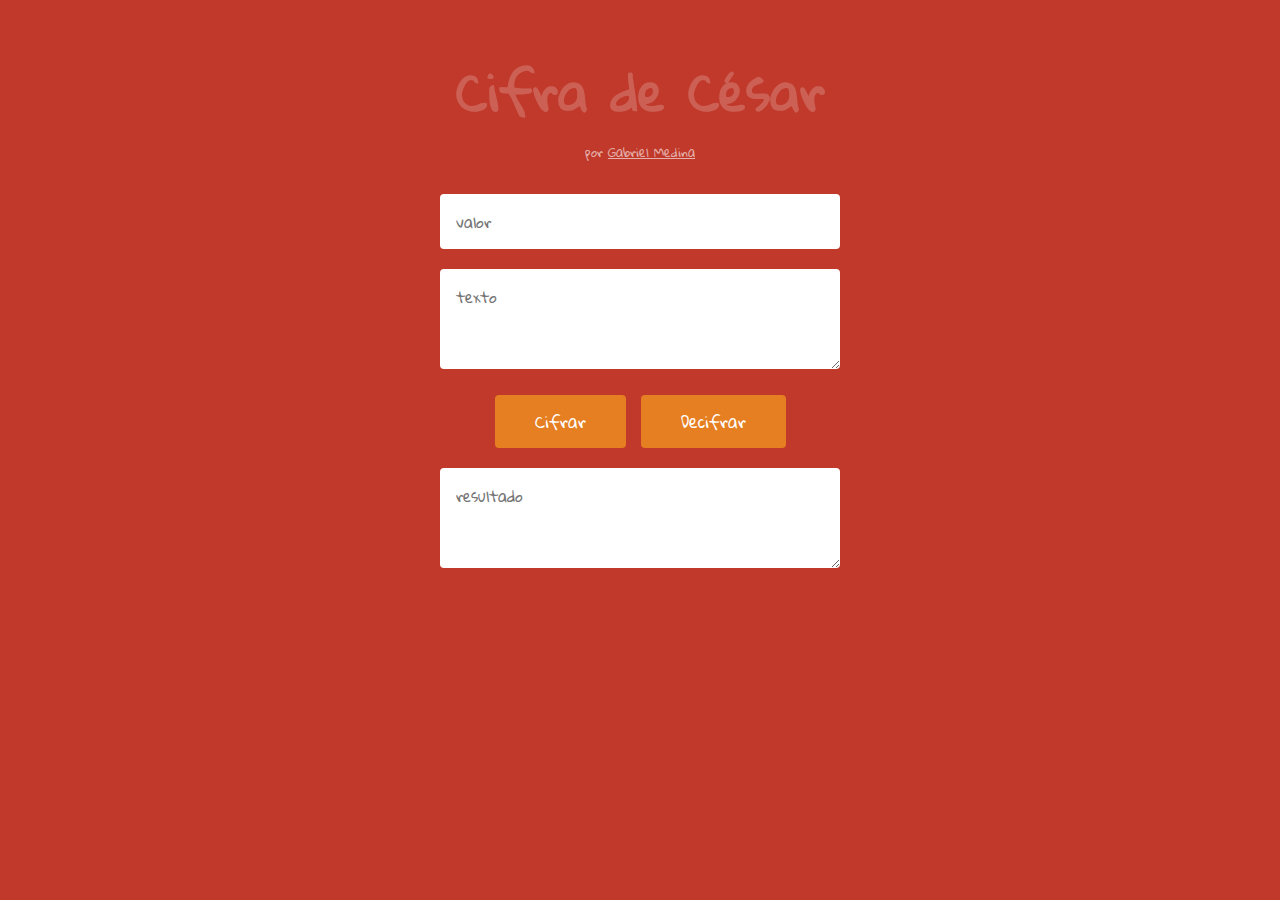
<file: cifra-cesar/index.html>
<!DOCTYPE html>
<html lang="pt-BR">
	<head>
		<meta charset="UTF-8">
		<title>Criptografia - Cifra de César</title>

		<meta name="viewport" content="width=device-width, initial-scale=1">

		<link href='http://fonts.googleapis.com/css?family=Gloria+Hallelujah' rel='stylesheet' type='text/css'>
		<link href="css/main.css" rel="stylesheet">
	</head>

	<body>
		<div class="grid">
			<h1>Cifra de César</h1>
			<p>por <a href="http://github.com/gabrielmedina">Gabriel Medina</a></p>

			<form id="form-cesar">
				<div class="form-input">
					<label for="valor">Valor</label>
					<input type="number" min="1" max="26" name="valor" id="valor" placeholder="valor" required>
				</div>

				<div class="form-input">
					<label for="texto">Texto</label>
					<textarea name="texto" id="texto" placeholder="texto" required></textarea>
				</div>

				<div class="form-submit">
					<input id="cifrar" type="submit" value="Cifrar">
					<input id="decifrar" type="submit" value="Decifrar">
				</div>

				<div class="form-input">
					<label for="resultado">Resultado</label>
					<textarea name="resultado" placeholder="resultado" id="resultado"></textarea>
				</div>
			</form>
		</div>

		<script src="js/jquery.min.js"></script>
		<script src="js/cesar.js"></script>
		<script src="js/main.js"></script>
	</body>
</html>
</file>
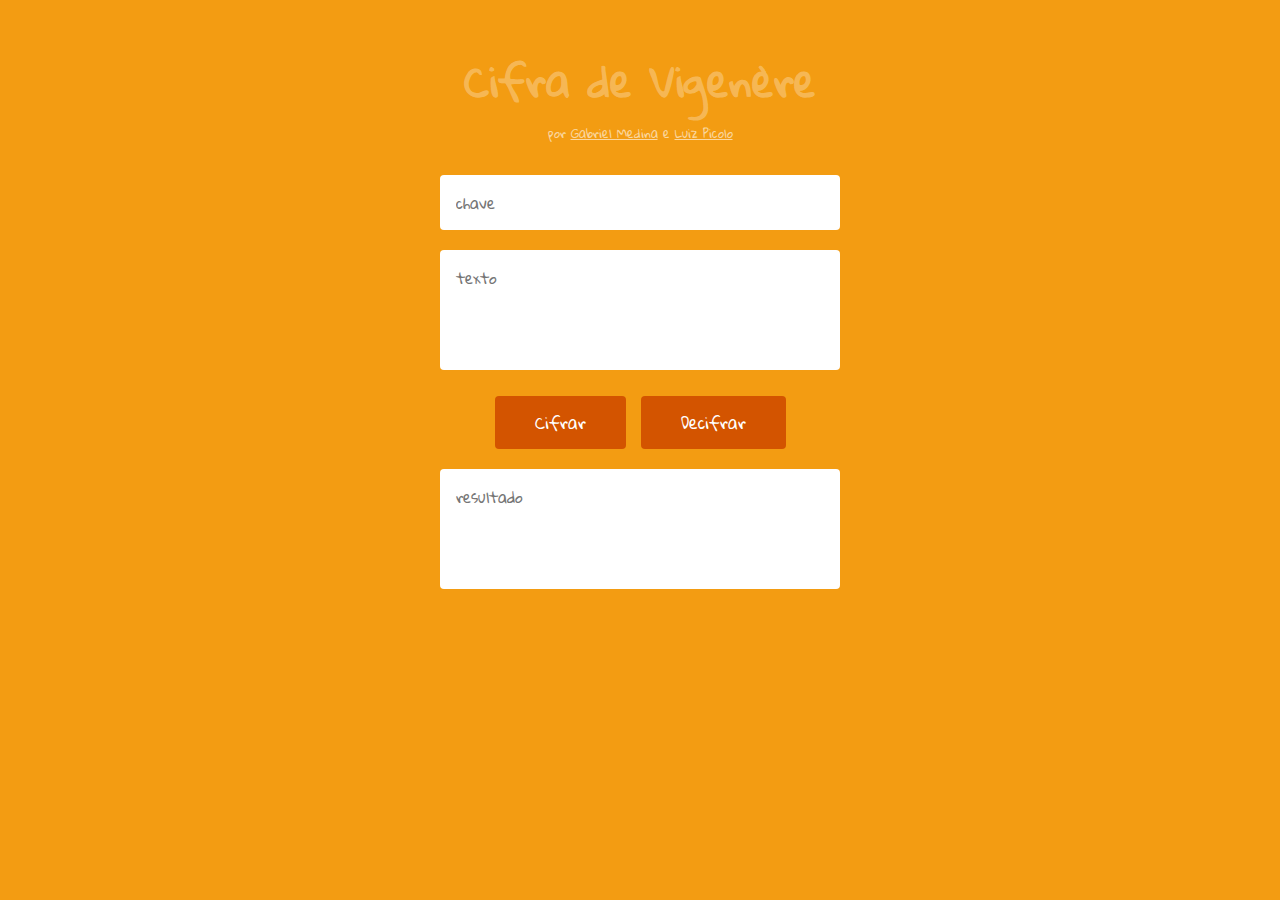
<file: cifra-vigenere/index.html>
<!DOCTYPE html>
<html lang="pt-BR">
	<head>
		<meta charset="UTF-8">
		<title>Cifra de Vigenère</title>

		<meta name="viewport" content="width=device-width, initial-scale=1">
		
		<link href='http://fonts.googleapis.com/css?family=Gloria+Hallelujah' rel='stylesheet' type='text/css'>
		<link href="css/main.css" rel="stylesheet">
	</head>

	<body>
		<div class="grid">
			<h1>Cifra de Vigenère</h1>
			<p>
				por <a href="http://github.com/gabrielmedina">Gabriel Medina</a> e
				<a href="http://github.com/luizpicolo">Luiz Picolo</a>
			</p>

			<form id="form-vigenere">
				<div class="form-input">
					<label for="chave">Chave</label>
					<input type="text" name="chave" id="chave" placeholder="chave" required>
				</div>

				<div class="form-input">
					<label for="texto">Texto</label>
					<textarea name="texto" id="texto" placeholder="texto" required></textarea>
				</div>

				<div class="form-submit">
					<input id="cifrar" type="submit" value="Cifrar">
					<input id="decifrar" type="submit" value="Decifrar">
				</div>

				<div class="form-input">
					<label for="resultado">Resultado</label>
					<textarea name="resultado" placeholder="resultado" id="resultado"></textarea>
				</div>
			</form>
		</div>
		
		<script src="js/jquery.min.js"></script>
		<script src="js/vigenere.js"></script>
		<script src="js/main.js"></script>	
	</body>
</html>
</file>
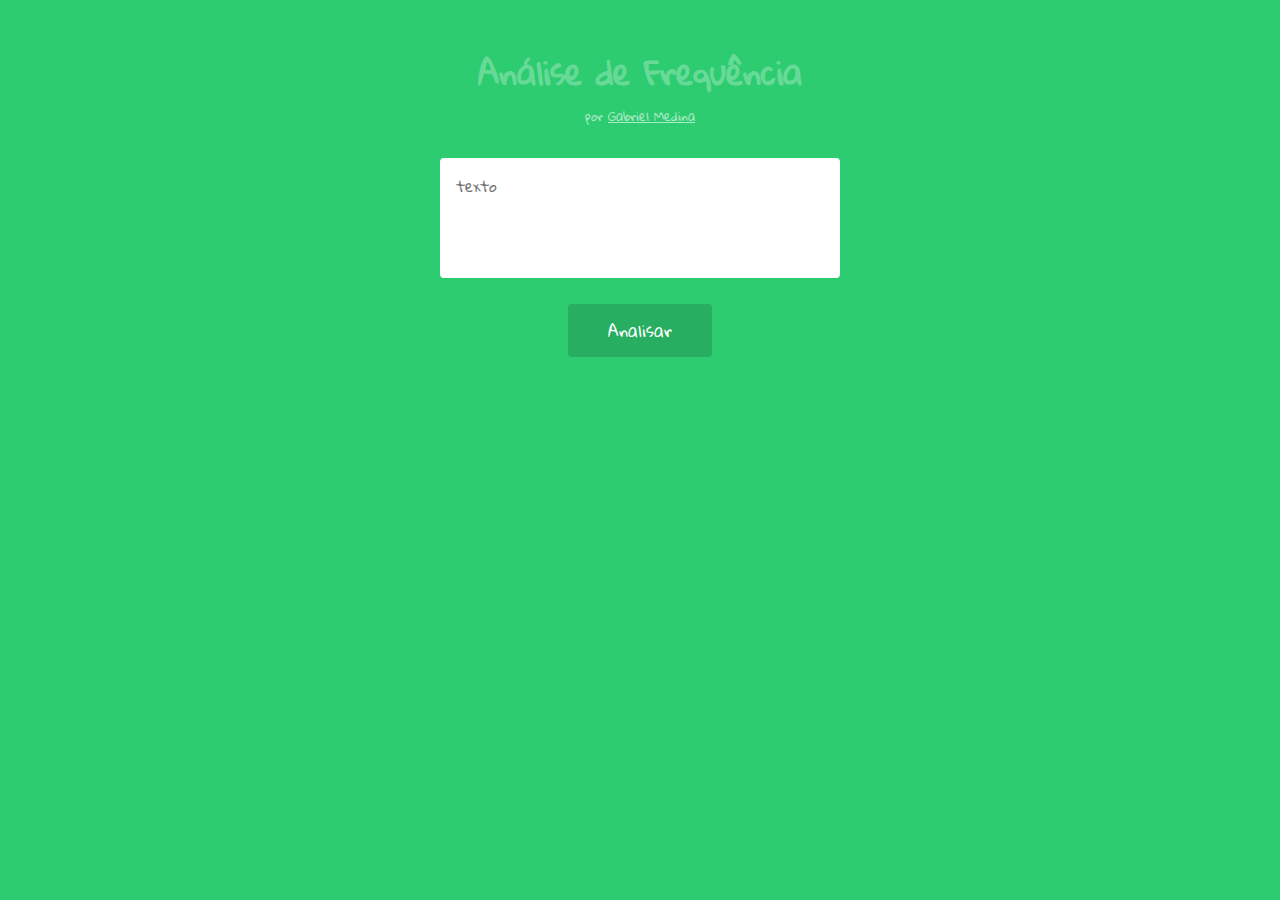
<file: frequencia/index.html>
<!DOCTYPE html>
<html lang="pt-BR">
	<head>
		<meta charset="UTF-8">
		<title>Análise de Frequência</title>

		<meta name="viewport" content="width=device-width, initial-scale=1">

		<link href='http://fonts.googleapis.com/css?family=Gloria+Hallelujah' rel='stylesheet' type='text/css'>
		<link href="css/main.css" rel="stylesheet">
	</head>

	<body>
		<div class="grid">
			<h1>Análise de Frequência</h1>
			<p>por <a href="http://github.com/gabrielmedina">Gabriel Medina</a></p>

			<form id="form-frequencia">
				<div class="form-input">
					<label for="texto">Texto</label>
					<textarea name="texto" id="texto" placeholder="texto" required></textarea>
				</div>

				<div class="form-submit">
					<input id="analisar" type="submit" value="Analisar">
				</div>
			</form>

			<ol id="list-frequencia"></ol>
		</div>

		<script src="js/jquery.min.js"></script>
		<script src="js/frequencia.js"></script>
		<script src="js/main.js"></script>
	</body>
</html>
</file>
<file: cifra-cesar/css/main.css>
*{-webkit-box-sizing:border-box;-moz-box-sizing:border-box;box-sizing:border-box;margin:0;padding:0}body{cursor:default;font-family:'Gloria Hallelujah', cursive;font-size:10px;background:#c0392b}input,textarea,select{font-family:'Gloria Hallelujah', cursive}.grid{width:400px;margin:40px auto 0}@media (max-width: 500px){.grid{width:100%;padding:0 40px 40px}}
h1{color:rgba(255,255,255,0.2);font-size:5em;text-align:center}@media (max-width: 500px){h1{font-size:3em}}
p{color:rgba(255,255,255,0.6);font-size:1.2em;text-align:center;margin-bottom:30px}p a{color:rgba(255,255,255,0.6)}.form-input{margin-bottom:20px}.form-input label{display:none}.form-input input,.form-input textarea{outline:none;width:100%;color:#666;font-size:1.5em;padding:12px 16px;border:0;-webkit-border-radius:4px;-moz-border-radius:4px;border-radius:4px}.form-input textarea{min-height:100px}.form-submit{text-align:center;margin-bottom:20px}.form-submit input{outline:none;cursor:pointer;display:inline-block;color:#fff;font-size:1.6em;padding:10px 40px;margin:0 5px;border:0;background:#e67e22;-webkit-border-radius:4px;-moz-border-radius:4px;border-radius:4px;-webkit-transition:0.2s ease;-moz-transition:0.2s ease;-o-transition:0.2s ease;transition:0.2s ease}.form-submit input:hover{-webkit-transform:rotate(5deg) scale(1.1);-moz-transform:rotate(5deg) scale(1.1);-ms-transform:rotate(5deg) scale(1.1);-o-transform:rotate(5deg) scale(1.1);transform:rotate(5deg) scale(1.1)}@media (max-width: 500px){.form-submit input{display:block;width:100%;margin:20px 0 0}}
</file>
<file: cifra-vigenere/css/main.css>
*{-webkit-box-sizing:border-box;-moz-box-sizing:border-box;box-sizing:border-box;margin:0;padding:0}body{cursor:default;font-family:'Gloria Hallelujah', cursive;font-size:10px;background:#f39c12}input,textarea,select{font-family:'Gloria Hallelujah', cursive}.grid{width:400px;margin:40px auto 0}@media (max-width: 500px){.grid{width:100%;padding:0 40px 40px}}
h1{color:rgba(255,255,255,0.3);font-size:4em;text-align:center}@media (max-width: 500px){h1{font-size:3em}}
p{color:rgba(255,255,255,0.6);font-size:1.2em;text-align:center;margin-bottom:30px}p a{color:rgba(255,255,255,0.6)}.form-input{margin-bottom:20px}.form-input label{display:none}.form-input input,.form-input textarea{outline:none;width:100%;color:#666;font-size:1.5em;padding:12px 16px;border:0;-webkit-border-radius:4px;-moz-border-radius:4px;border-radius:4px}.form-input textarea{min-height:120px;resize:none}.form-submit{text-align:center;margin-bottom:20px}.form-submit input{outline:none;cursor:pointer;display:inline-block;color:#fff;font-size:1.6em;padding:10px 40px;margin:0 5px;border:0;background:#d35400;-webkit-border-radius:4px;-moz-border-radius:4px;border-radius:4px;-webkit-transition:0.2s ease;-moz-transition:0.2s ease;-o-transition:0.2s ease;transition:0.2s ease}.form-submit input:hover{-webkit-transform:rotate(5deg) scale(1.1);-moz-transform:rotate(5deg) scale(1.1);-ms-transform:rotate(5deg) scale(1.1);-o-transform:rotate(5deg) scale(1.1);transform:rotate(5deg) scale(1.1)}@media (max-width: 500px){.form-submit input{display:block;width:100%;margin:20px 0 0}}
</file>
<file: frequencia/css/main.css>
*{-webkit-box-sizing:border-box;-moz-box-sizing:border-box;box-sizing:border-box;margin:0;padding:0}body{cursor:default;font-family:'Gloria Hallelujah', cursive;font-size:10px;background:#2ecc71}input,textarea,select{font-family:'Gloria Hallelujah', cursive}.grid{width:400px;margin:40px auto 0}@media (max-width: 500px){.grid{width:100%;padding:0 40px 40px}}
h1{color:rgba(255,255,255,0.3);font-size:3.2em;text-align:center}@media (max-width: 500px){h1{font-size:3em}}
p{color:rgba(255,255,255,0.6);font-size:1.2em;text-align:center;margin-bottom:30px}p a{color:rgba(255,255,255,0.6)}.form-input{margin-bottom:20px}.form-input label{display:none}.form-input input,.form-input textarea{outline:none;width:100%;color:#666;font-size:1.5em;padding:12px 16px;border:0;-webkit-border-radius:4px;-moz-border-radius:4px;border-radius:4px}.form-input textarea{min-height:120px;resize:none}.form-submit{text-align:center;margin-bottom:20px}.form-submit input{outline:none;cursor:pointer;display:inline-block;color:#fff;font-size:1.6em;padding:10px 40px;margin:0 5px;border:0;background:#27ae60;-webkit-border-radius:4px;-moz-border-radius:4px;border-radius:4px;-webkit-transition:0.2s ease;-moz-transition:0.2s ease;-o-transition:0.2s ease;transition:0.2s ease}.form-submit input:hover{-webkit-transform:rotate(5deg) scale(1.1);-moz-transform:rotate(5deg) scale(1.1);-ms-transform:rotate(5deg) scale(1.1);-o-transform:rotate(5deg) scale(1.1);transform:rotate(5deg) scale(1.1)}@media (max-width: 500px){.form-submit input{display:block;width:100%;margin:20px 0 0}}
#list-frequencia{text-align:center;clear:both;margin:0;padding:20px 0 30px;list-style:none}#list-frequencia li{display:inline-block;width:70px;height:50px;line-height:40px;font-size:1.4em}#list-frequencia .letra{color:rgba(0,0,0,0.3)}#list-frequencia .quantidade{color:rgba(0,0,0,0.9)}
</file>
